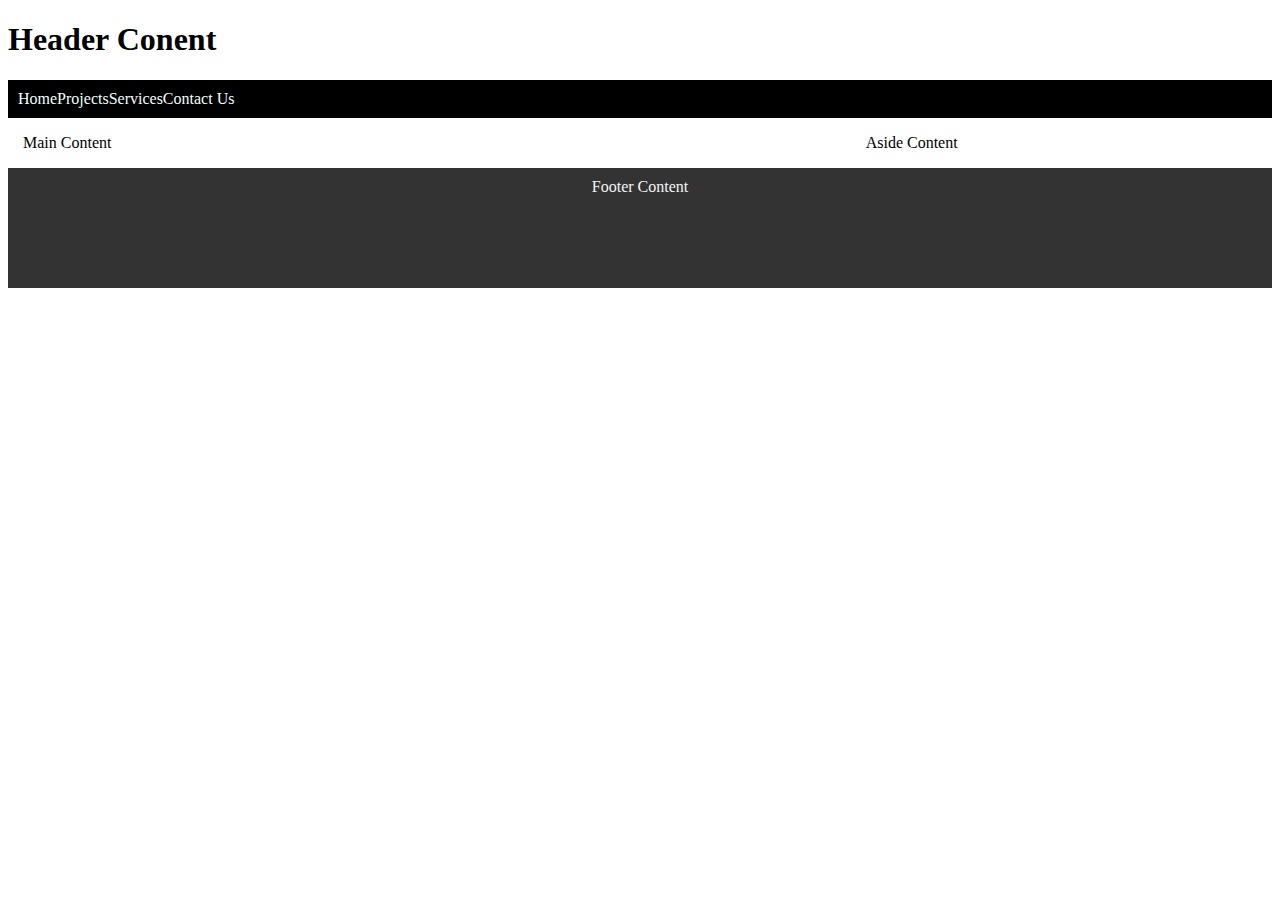
<file: week01/basic-layout.html>
<!DOCTYPE html>
<html lang="en">
<head>
    <meta charset="UTF-8">
    <meta name="viewport" content="width=device-width, initial-scale=1.0">
    <title>Astrid Inés Rodríguez Hernández | WDD 131</title>
    <meta name="description" content="This is the example of a classic holly grid layout">
    <meta name="author" content="Astrid Rodríguez" />
    <link rel="stylesheet" href="styles/layout.css">
</head>
<body>
  <header>
    <h1>Header Conent</h1>
    <nav>
      <a href="#">Home</a>
      <a href="wwr/projects.html">Projects</a>
      <a href="wwr/services.html">Services</a>
      <a href="wwr/contac.html">Contact Us</a>
    </nav>
  </header>
  <div class="body">
    <p>Main Content</p>
    <p>Aside Content</p>
  </div>
  <footer>
    <p>Footer Content</p>
  </footer>    
</body>
</html>
</file>
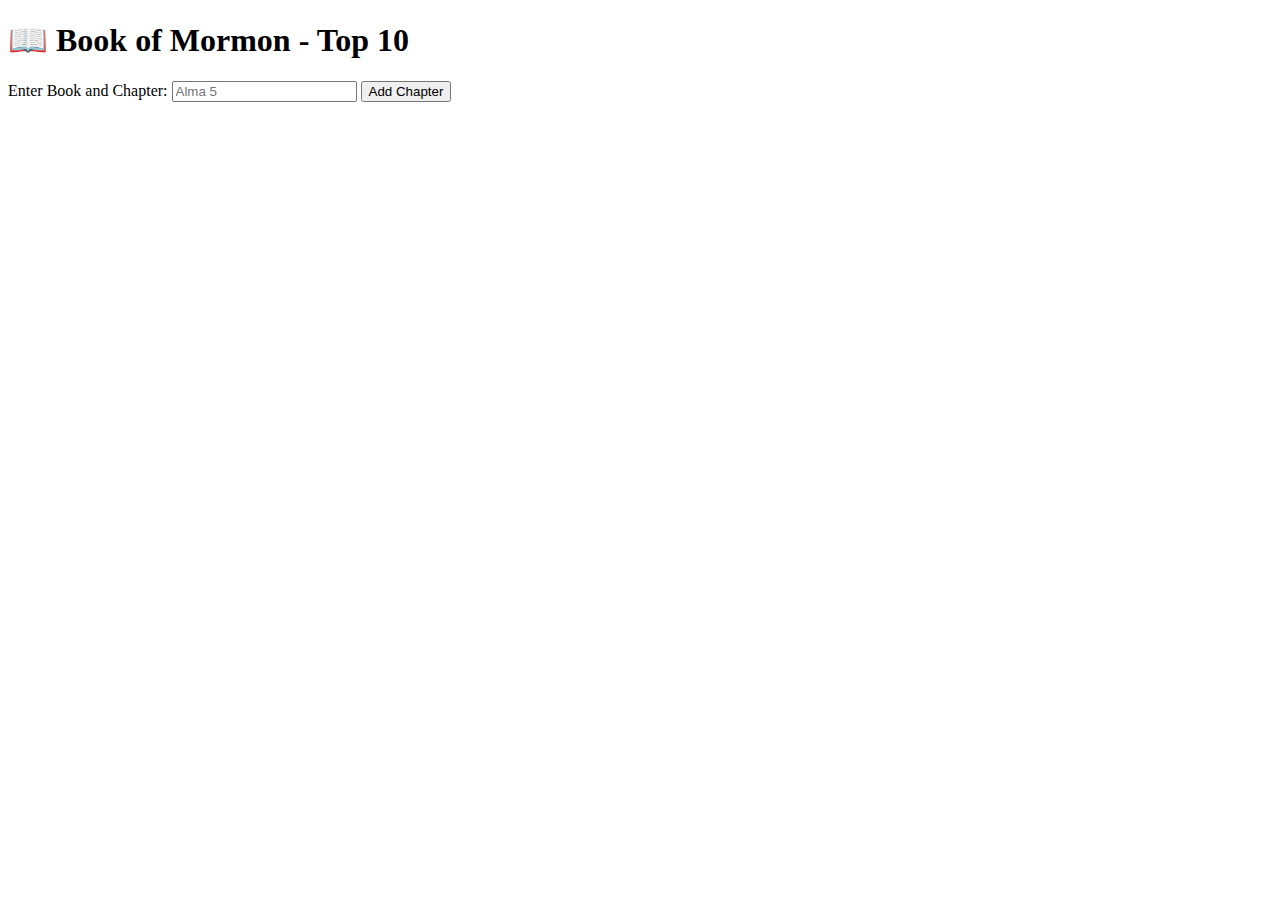
<file: week02/bom.html>
<!DOCTYPE html>
<html lang="en">
<head>
    <meta charset="UTF-8">
    <meta name="viewport" content="width=device-width, initial-scale=1.0">
    <title>WDD 131 - Bom Activity </title>
    <meta name="description" content="Bom example activity">
    <meta name="author" content="Astrid Inés Rodríguez Hernández">
    <link rel="preconnect" href="https://fonts.googleapis.com">
    <link rel="preconnect" href="https://fonts.gstatic.com" crossorigin>
    <link href="https://fonts.googleapis.com/css2?family=Roboto:ital,wght@0,100..900;1,100..900&display=swap" rel="stylesheet">
    <link rel="stylesheet" href="">
    <link rel="stylesheet" href="">
</head>
<body>
    <h1>📖 Book of Mormon - Top 10</h1>
<main>
	<label for="favchap">Enter Book and Chapter: </label>
	<input type="text" id="favchap" placeholder="Alma 5">
	<button type="submit">Add Chapter</button>
	<ul id="list"></ul>
</main>
</body>
</html>
</file>
<file: week01/styles/layout.css>
header p{height: 60px; padding: 15px; color: white; border: 0px;margin: 0px;}
.header{background-color: rgb(52, 52, 52); }
nav{display: flex; flex-direction: row; align-items: center; ; background-color: black;padding: 10px;}
nav a{display:flex; flex-direction: row; text-decoration: none; color: azure;}
.body{display: grid; grid-template-columns: 2fr 1fr;}
.body p{padding-left: 15px;}
.main{background-color: rgb(201, 199, 199); padding-bottom: 240px;}
footer p{text-align: center; color: whitesmoke; border: 0px;margin: 0px;}
footer{background-color: rgb(51, 51, 51); padding: 10px;height: 100px;}
</file>
